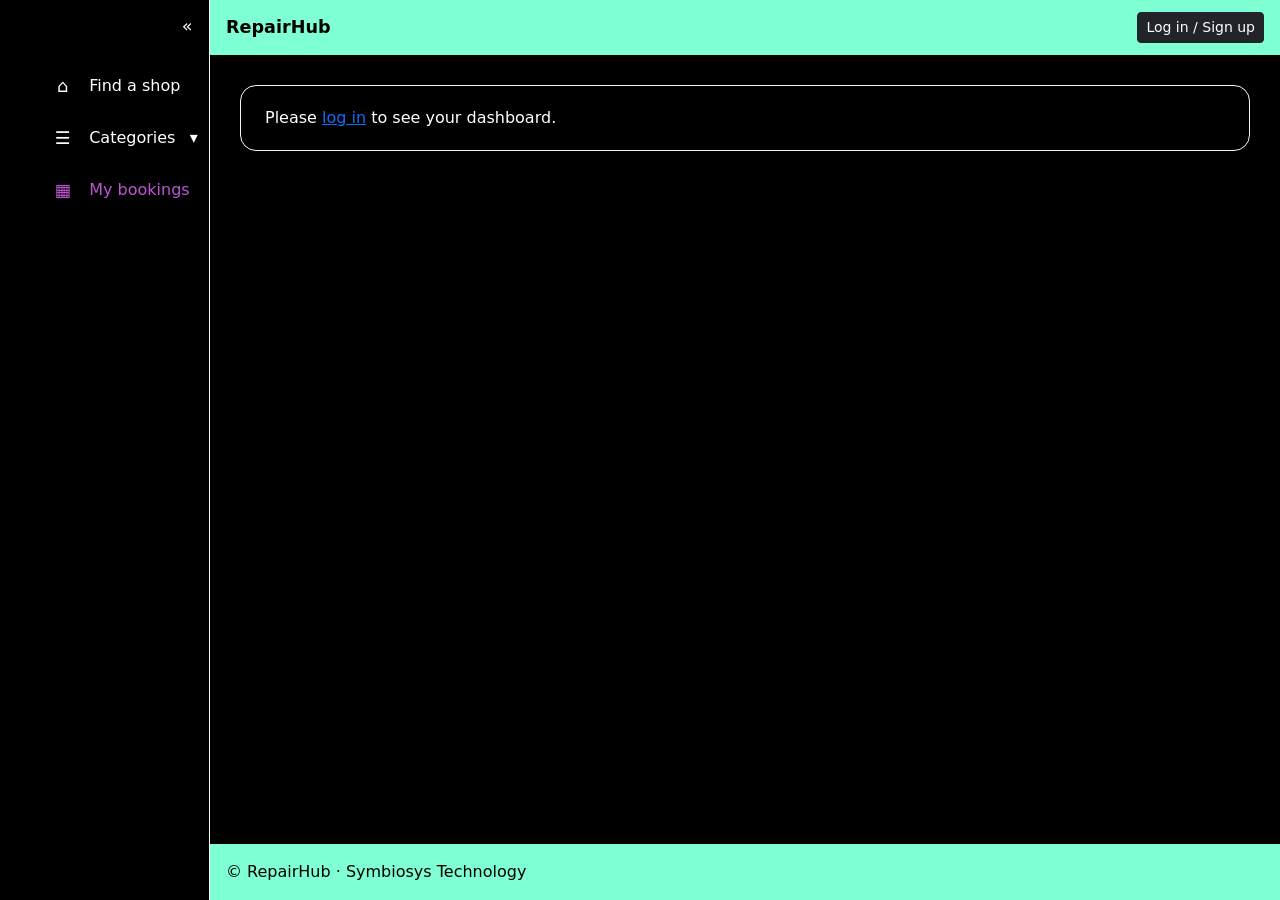
<file: public/dashboard.html>
<!DOCTYPE html>
<html lang="en">
<head>
  <meta charset="UTF-8"><meta name="viewport" content="width=device-width, initial-scale=1.0">
  <title>Dashboard – RepairHub</title>
  <link href="https://cdn.jsdelivr.net/npm/bootstrap@5.3.3/dist/css/bootstrap.min.css" rel="stylesheet">
  <link rel="stylesheet" href="css/style.css">
</head>
<body>
  <main id="app"><div class="muted">Loading…</div></main>
  <script src="js/api.js"></script>
  <script src="js/layout.js"></script>
  <script src="js/dashboard.js"></script>
</body>
</html>
</file>
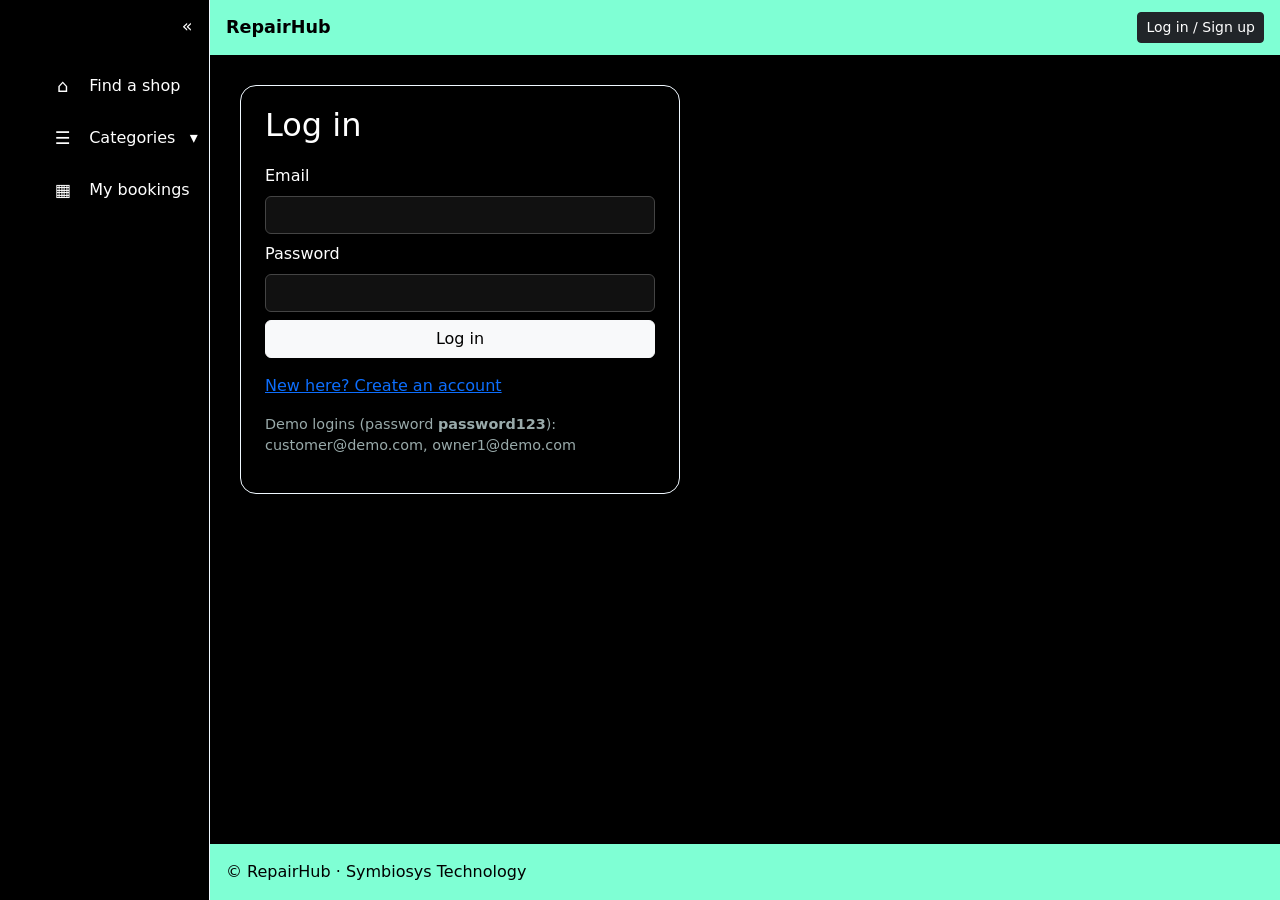
<file: public/login.html>
<!DOCTYPE html>
<html lang="en">
<head>
  <meta charset="UTF-8"><meta name="viewport" content="width=device-width, initial-scale=1.0">
  <title>Log in – RepairHub</title>
  <link href="https://cdn.jsdelivr.net/npm/bootstrap@5.3.3/dist/css/bootstrap.min.css" rel="stylesheet">
  <link rel="stylesheet" href="css/style.css">
</head>
<body>
  <main id="app">
    <div class="box" style="max-width:440px">
      <h2 id="title">Log in</h2>
      <div id="nameRow" class="mb-2" hidden><label class="form-label">Name</label><input id="name" class="form-control"></div>
      <div class="mb-2"><label class="form-label">Email</label><input id="email" type="email" class="form-control"></div>
      <div class="mb-2"><label class="form-label">Password</label><input id="password" type="password" class="form-control"></div>
      <div id="roleRow" class="mb-3" hidden>
        <label class="form-label">I am a</label>
        <select id="role" class="form-select"><option value="customer">Customer looking for repairs</option><option value="owner">Shop owner</option></select>
      </div>
      <button class="btn btn-light w-100" id="go">Log in</button>
      <p style="margin-top:1em"><a href="#" id="swap">New here? Create an account</a></p>
      <p class="muted">Demo logins (password <b>password123</b>): customer@demo.com, owner1@demo.com</p>
    </div>
  </main>
  <script src="js/api.js"></script>
  <script src="js/layout.js"></script>
  <script src="js/auth.js"></script>
</body>
</html>
</file>
<file: public/css/style.css>
/* ===== Layout shell (your original grid, fixed to 3 rows) ===== */
*{ margin:0; padding:0; box-sizing:border-box; }
html{ font-family:'Segoe UI',Tahoma,Geneva,Verdana,sans-serif; line-height:1.5; }
body{
  min-height:100vh; background:#000; color:#fff;
  display:grid;
  grid-template-columns:auto 1fr;
  grid-template-rows:auto 1fr auto;
  grid-template-areas:"sidebar navbar" "sidebar main" "sidebar footer";
}
nav.topbar{
  grid-area:navbar; position:sticky; top:0; z-index:20;
  background:aquamarine; color:#000; padding:.75em 1em;
  display:flex; align-items:center; justify-content:space-between; gap:1em;
}
nav.topbar .brand{ font-weight:700; font-size:1.1rem; }
nav.topbar .who{ font-size:.9rem; margin-right:.75em; }
aside#sidebar{
  grid-area:sidebar; position:sticky; top:0; align-self:start; height:100vh;
  width:210px; padding:6px; background:#000; border-right:1px solid aliceblue;
  transition:width 300ms ease-in-out; overflow:hidden; white-space:nowrap;
}
aside#sidebar.close{ width:58px; }
#sidebar ul{ list-style:none; }
#sidebar > ul > li:first-child{ display:flex; justify-content:flex-end; margin-bottom:14px; }
#sidebar a, #sidebar .dropdown-btn{
  border-radius:.5em; padding:.8em; text-decoration:none; color:#fff;
  display:flex; align-items:center; gap:.9em;
}
#sidebar .ico{ width:24px; min-width:24px; text-align:center; font-size:1.1rem; }
#sidebar a span.t, #sidebar .dropdown-btn span.t{ flex-grow:1; }
#sidebar a:hover, #sidebar .dropdown-btn:hover{ background:#131212; }
#sidebar li.active > a{ color:mediumorchid; }
.dropdown-btn{ width:100%; text-align:left; background:none; border:none; font:inherit; cursor:pointer; }
.dropdown-btn .chev{ transition:transform 200ms ease; }
.dropdown-btn.rotate .chev{ transform:rotate(180deg); }
#sidebar .sub-menu{ display:grid; grid-template-rows:0fr; transition:grid-template-rows 300ms ease-in-out; }
#sidebar .sub-menu.show{ grid-template-rows:1fr; }
#sidebar .sub-menu > ul{ overflow:hidden; }
#sidebar .sub-menu a{ padding-left:2.6em; }
#toggle-btn{ border:none; border-radius:.5em; background:none; cursor:pointer; color:#fff; padding:.4em .6em; font-size:1.1rem; }
#toggle-btn:hover{ background:#131212; }
#toggle-btn .arrow{ display:inline-block; transition:transform 150ms ease; }
#sidebar.close #toggle-btn .arrow{ transform:rotate(180deg); }
main#app{ grid-area:main; background:#000; color:#fff; padding:min(30px,5%); min-width:0; }
footer.foot{ grid-area:footer; background:aquamarine; color:#000; padding:1em; }

@media (max-width:700px){
  aside#sidebar{ width:58px; }
  aside#sidebar:not(.close){ width:58px; }
}

/* ===== Content ===== */
.box{ border:1px solid aliceblue; border-radius:1em; padding:1.25em 1.5em; margin-bottom:1.25em; }
.box h2,.box h3{ margin-bottom:.6em; }
.muted{ color:#9aa; font-size:.9rem; }
.pill{ display:inline-block; padding:.1em .7em; border-radius:2em; font-size:.8rem; border:1px solid currentColor; }
.pill.open{ color:#4ade80; } .pill.closed{ color:#f87171; } .pill.cat{ color:aquamarine; }
.pill.stock{ color:#4ade80; } .pill.out{ color:#f87171; }
.shop-card{ display:flex; flex-direction:column; gap:.35em; height:100%; text-decoration:none; color:#fff; }
.shop-card:hover{ border-color:mediumorchid; }
.shop-card h3{ margin:0; font-size:1.15rem; }
.grid{ display:grid; grid-template-columns:repeat(auto-fill,minmax(280px,1fr)); gap:1em; }
.filters{ display:flex; flex-wrap:wrap; gap:.6em; align-items:center; margin-bottom:1.25em; }
.chip{ border:1px solid aliceblue; background:none; color:#fff; border-radius:2em; padding:.35em 1em; cursor:pointer; }
.chip.on{ background:mediumorchid; border-color:mediumorchid; }
.stars{ color:#fbbf24; letter-spacing:.1em; }
.table-wrap{ overflow-x:auto; }
table.t{ width:100%; border-collapse:collapse; }
table.t th,table.t td{ padding:.55em .7em; border-bottom:1px solid #333; text-align:left; vertical-align:top; }
table.t th{ color:#9aa; font-weight:600; font-size:.85rem; }
.toggle{ display:inline-flex; align-items:center; gap:.5em; cursor:pointer; }
.chat{ display:flex; flex-direction:column; height:320px; }
.chat-log{ flex:1; overflow-y:auto; display:flex; flex-direction:column; gap:.5em; padding:.25em 0; }
.bubble{ max-width:85%; padding:.5em .8em; border-radius:.9em; font-size:.95rem; }
.bubble.me{ align-self:flex-end; background:mediumorchid; }
.bubble.bot{ align-self:flex-start; background:#1b1b1b; border:1px solid #333; }
.two{ display:grid; grid-template-columns:2fr 1fr; gap:1.25em; align-items:start; }
@media (max-width:1000px){ .two{ grid-template-columns:1fr; } }
.toast{ position:fixed; right:1em; bottom:1em; background:#1b1b1b; border:1px solid mediumorchid; padding:.7em 1em; border-radius:.7em; z-index:50; }
.toast.err{ border-color:#f87171; }
.form-control,.form-select{ background:#111; color:#fff; border-color:#444; }
.form-control:focus,.form-select:focus{ background:#111; color:#fff; border-color:mediumorchid; box-shadow:0 0 0 .2rem rgba(186,85,211,.25); }
.form-control::placeholder{ color:#777; }
:focus-visible{ outline:2px solid mediumorchid; outline-offset:2px; }
.status{ text-transform:capitalize; }
@media (prefers-reduced-motion:reduce){ *{ transition:none !important; } }
</file>
